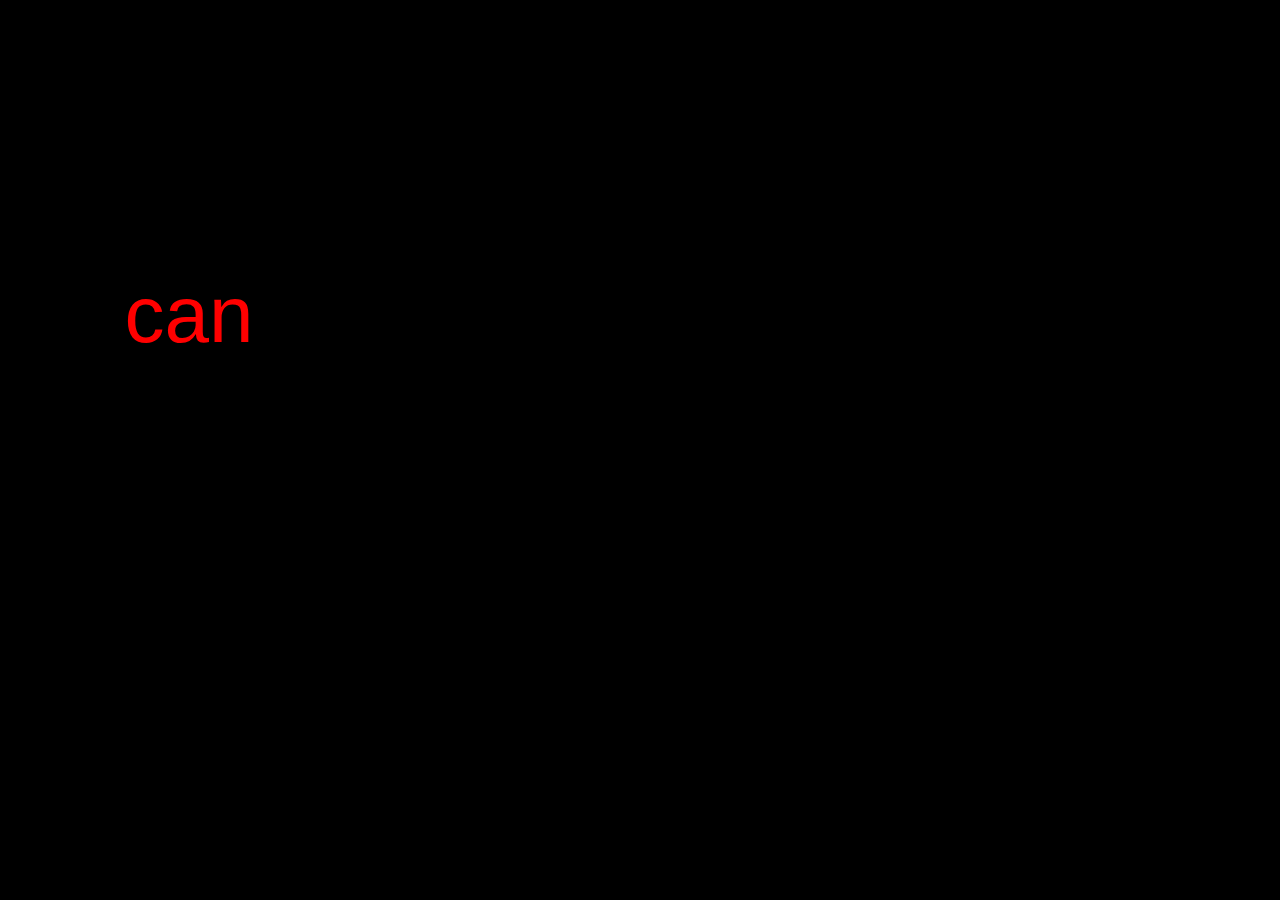
<file: Project 1/index.html>
<!DOCTYPE html>
<html lang="en">
	<head>
		<meta charset="utf-8">
		<title>Name</title>
		<link href="_assets/styles.css" rel="stylesheet">
    		<script src="_assets/scripts.js"></script>
	</head>
	<body>
		<h1>Hello world</h1>
		<div></div>

	<ul>
		<li></li>
	</ul>

<ol>

</ol>
	<a href="http://www.poptropica.com">A link</a>

	<p>we <span>can</span> write a bunch of stuff here</p>

	<h1> This is an h1 headline</h1>
	<h6></h6>





	</body>
</html>
</file>
<file: Project 1/_assets/styles.css>
* {
  margin: 0;
}

body {
background-color: black;

}

span {
  color: red;
}

* {
  margin: 0;
  padding: 0;
  box-sizing: border-box;

  font-size: 80px;
  color: black;


/*
font-family: poynter-gothic-text, sans-serif;

font-weight: 400;

font-style: normal;
*/

font-family: franklin-gothic-urw, sans-serif;

font-weight: 400;

font-style: normal;
}

body {
  line-height: 90px;
}

.maintext {

}


.paragraphs {
  padding-top: 120px;
  background-color: black;
  color: white;
  padding-left: 40px;
  padding-right: 40px;

}


.hexgallery {
  height: 420px;
  width: 700px;
  background-color: white;
  border: 1px solid black;
  position: absolute;
  z-index: 20;
  font-size: 30px;
  line-height: 40px;
  padding: 10px;


  display: inline-block;
  transition: 1s all ease-in-out;

}

.hexgallery1 {
  height: 420px;
  width: 700px;
  background-color: white;
  border: 1px solid black;
  position: absolute;
  z-index: 20;
  font-size: 30px;
  line-height: 40px;
  padding: 10px;


  display: none;
  transition: 1s all ease-in-out;

}

.hexgallery2 {
  height: 420px;
  width: 700px;
  background-color: white;
  border: 1px solid black;
  position: absolute;
  z-index: 20;
  font-size: 30px;
  line-height: 40px;
  padding: 10px;


  display: inline-block;
}

.hexgallery3 {
  height: 420px;
  width: 700px;
  background-color: white;
  border: 1px solid black;
  position: absolute;
  z-index: 20;
  font-size: 30px;
  line-height: 40px;
  padding: 10px;


  display: inline-block;
}

.hexgallery4 {
  height: 420px;
  width: 700px;
  background-color: white;
  border: 1px solid black;
  position: absolute;
  z-index: 20;
  font-size: 30px;
  line-height: 40px;
  padding: 10px;


  display: inline-block;
}

.hexgallery5 {
  height: 420px;
  width: 700px;
  background-color: white;
  border: 1px solid black;
  position: absolute;
  z-index: 20;
  font-size: 30px;
  line-height: 40px;
  padding: 10px;


  display: inline-block;
}

.hexgallery6 {
  height: 420px;
  width: 700px;
  background-color: white;
  border: 1px solid black;
  position: absolute;
  z-index: 20;
  font-size: 30px;
  line-height: 40px;
  padding: 10px;


  display: inline-block;
}

.hexgallery7 {
  height: 420px;
  width: 700px;
  background-color: white;
  border: 1px solid black;
  position: absolute;
  z-index: 20;
  font-size: 30px;
  line-height: 40px;
  padding: 10px;


  display: inline-block;
}

.hexgallery8 {
  height: 420px;
  width: 700px;
  background-color: white;
  border: 1px solid black;
  position: absolute;
  z-index: 20;
  font-size: 30px;
  line-height: 40px;
  padding: 10px;


  display: inline-block;
}


.subdiv {
  height: 300px;
  width: 500px;
  background-color: white;
  border: 1px solid black;
  position: absolute;
  z-index: 20;
  font-size: 30px;
  line-height: 40px;
  padding: 10px;



  display: inline-block;
}
.subdiv2 {
  height: 200px;
  width: 400px;
  background-color: white;
  border: 1px solid black;
  position: absolute;
  z-index: 20;
  font-size: 30px;
  line-height: 40px;
  padding: 10px;



  display: inline-block;
}
.secondsubdiv {
  height: 200px;
  width: 300px;
  background-color: white;
  border: 1px solid black;
  position: absolute;
  z-index: 20;
  font-size: 30px;
  line-height: 40px;
  padding: 10px;




  display: inline-block;
}

.subdiv1{
  height: 300px;
  width: 500px;
  background-color: white;
  border: 1px solid black;
  position: absolute;
  z-index: 20;
  font-size: 30px;
  line-height: 40px;
  padding: 10px;

}

.secondsubdiv1 {
  height: 250px;
  width: 300px;
  background-color: white;
  border: 1px solid black;
  position: absolute;
  z-index: 20;
  font-size: 30px;
  line-height: 40px;
  padding: 10px;


}

.thirdsubdiv {
  height: 220px;
  width: 200px;
  background-color: white;
  border: 1px solid black;
  position: absolute;
  z-index: 20;
  font-size: 30px;
  line-height: 40px;
  padding: 10px;




  display: inline-block;
}

.link {
  color: white;
}

.row {
  display: flex;
  background-color: black;
  color: white;
}

.column {
  flex: 50%;
  background-color: black;
  color: white;
  padding-left: 40px;
  padding-top: 120px;
}


.headerr {
  line-height: 30px;
  font-size: 80px;
  color: white;



font-family: poynter-gothic-text, sans-serif;

font-weight: 400;

font-style: normal;

}
.everything {
  height: 65%;
  width: 95%;
  background-color: white;
  border: 1px solid black;
  position: absolute;
  z-index: 20;
  font-size: 30px;
  line-height: 40px;
  padding: 10px;





}

.everythingsub1{
  height: 85%;
  width: 90%;
  background-color: white;
  border: 1px solid black;
  position: absolute;
  z-index: 20;
  font-size: 30px;
  line-height: 40px;
  padding: 10px;
  display: inline-block;
  margin: 10px;
}

.everythingsub2 {
  height: 80%;
  width: 85%;
  background-color: white;
  border: 1px solid black;
  position: absolute;
  z-index: 20;
  font-size: 30px;
  line-height: 40px;
  padding: 10px;
  display: inline-block;
  margin: 10px;
}

.everythingsub3 {
  height: 80%;
  width: 80%;
  background-color: white;
  border: 1px solid black;
  position: absolute;
  z-index: 20;
  font-size: 30px;
  line-height: 40px;
  padding: 10px;
  display: inline-block;
  margin: 10px;
}
.everythingsub4 {
  height: 75%;
  width: 75%;
  background-color: white;
  border: 1px solid black;
  position: absolute;
  z-index: 20;
  font-size: 30px;
  line-height: 40px;
  padding: 10px;
  display: inline-block;
  margin: 10px;
}
.everythingsub5 {
  height: 50%;
  width: 50%;
  background-color: white;
  border: 1px solid black;
  position: absolute;
  z-index: 20;
  font-size: 30px;
  line-height: 40px;
  padding: 10px;
  display: inline-block;
  margin: 10px;
}


.invisible {
  color: white;
  font-size: 30px;
}

.indefinite {
  font-size: 80px;
  color: white;
  font-family: poynter-gothic-text, sans-serif;
  font-weight: 400;
  font-style: normal;
  background-color: black;
  transition: 1s all ease-in-out;

}

#example {
  width: 100px;
  height: 100px;
  display: none;

}

#example:target {
  display: block;
}
</file>
